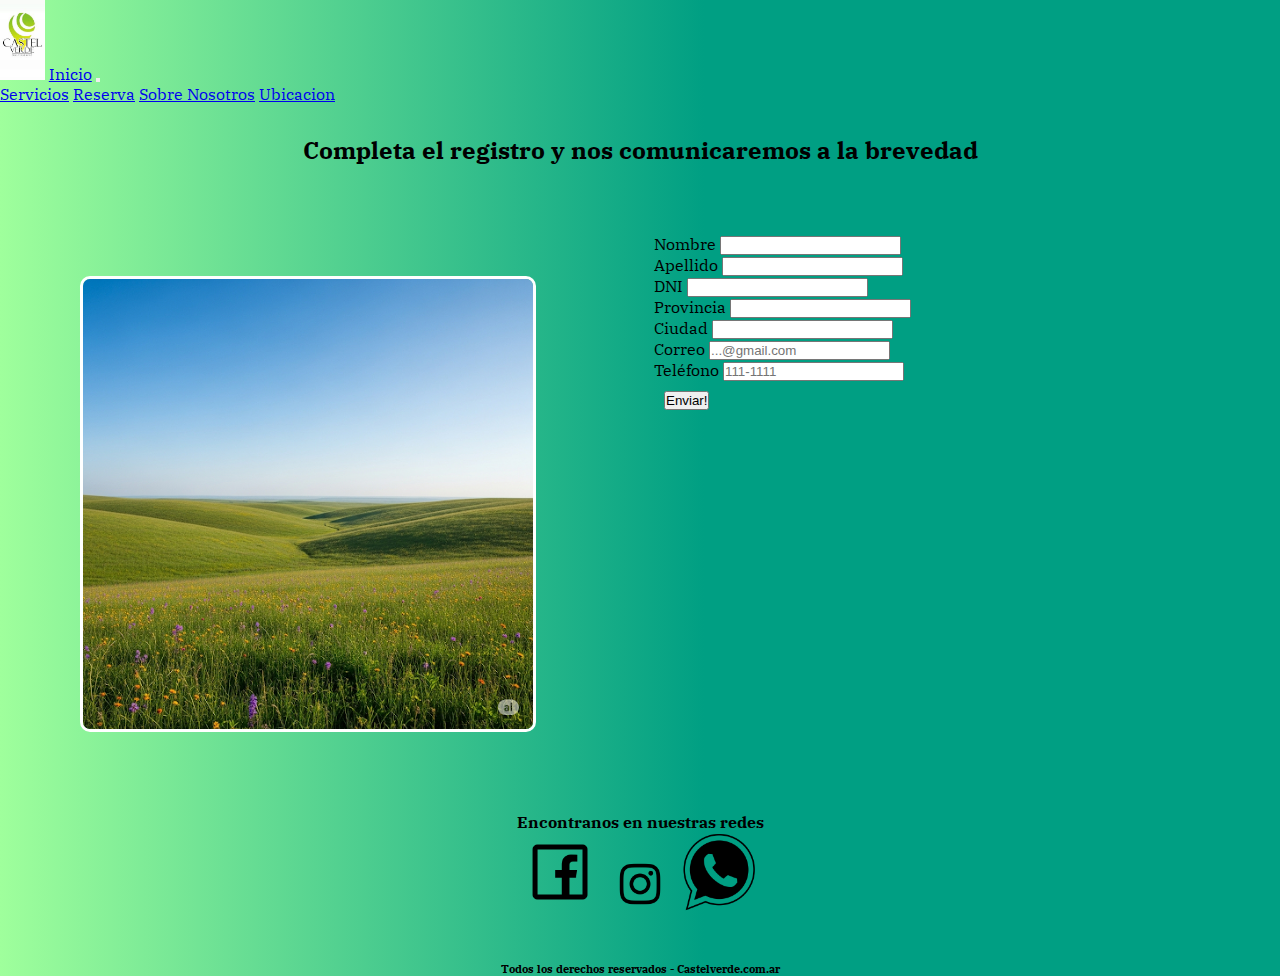
<file: pages/reserva.html>
<!DOCTYPE html>
<html lang="en">

<head>
    <meta charset="UTF-8">
    <meta name="viewport" content="width=device-width, initial-scale=1.0">
    <!--Bootstrap-->
    <link href="https://cdn.jsdelivr.net/npm/bootstrap@5.3.7/dist/css/bootstrap.min.css" rel="stylesheet"
        integrity="sha384-LN+7fdVzj6u52u30Kp6M/trliBMCMKTyK833zpbD+pXdCLuTusPj697FH4R/5mcr" crossorigin="anonymous">
    <!--Css-->
    <link rel="stylesheet" href="../styles/styles.css">
    <!--Fonts-->
    <link rel="preconnect" href="https://fonts.googleapis.com">
    <link rel="preconnect" href="https://fonts.gstatic.com" crossorigin>
    <link
        href="https://fonts.googleapis.com/css2?family=IBM+Plex+Sans:ital,wght@0,100..700;1,100..700&family=IBM+Plex+Serif:ital,wght@0,100;0,200;0,300;0,400;0,500;0,600;0,700;1,100;1,200;1,300;1,400;1,500;1,600;1,700&display=swap"
        rel="stylesheet">

    <!--Animaciones-->
    <link href="https://unpkg.com/aos@2.3.1/dist/aos.css" rel="stylesheet">
</head>

<body>

    <!--Animaciones-->
    <script src="https://unpkg.com/aos@2.3.1/dist/aos.js"></script>

    <header>

        <!--------------NAVARBAR--------------->

        <nav class="navbar navbar-expand-lg bg-body-tertiary">
            <div class="container-fluid">
                <img src="../assets/icons/Logo.jpg" alt="" height="80px">
                <a class=" navbar-brand" href="../index.html">Inicio</a>
                <button class="navbar-toggler" type="button" data-bs-toggle="collapse"
                    data-bs-target="#navbarNavAltMarkup" aria-controls="navbarNavAltMarkup" aria-expanded="false"
                    aria-label="Toggle navigation">
                    <span class="navbar-toggler-icon"></span>
                </button>
                <div class="collapse navbar-collapse" id="navbarNavAltMarkup">
                    <div class="navbar-nav">
                        <a class="nav-link active" aria-current="page" href="./servicios.html">Servicios</a>
                        <a class="nav-link" href="#">Reserva</a>
                        <a class="nav-link" href="./sobrenosotros.html">Sobre Nosotros</a>
                        <a class="nav-link" href="./ubicacion.html">Ubicacion</a>
                    </div>
                </div>
            </div>
        </nav>
    </header>

    <main>

        <h2>Completa el registro y nos comunicaremos a la brevedad</h2>

        <article>
            <div class="reserva">
                <img src="../assets/img/Registro.png" alt="">
                <div class="contenedor_formulario">
                    <form class="p-5 border rounded">
                        <div class="form-group">
                            <label for="formGroupExampleInput">Nombre</label>
                            <input type="text" class="form-control" id="formGroupExampleInput">
                        </div>
                        <div class="form-group">
                            <label for="formGroupExampleInput2">Apellido</label>
                            <input type="text" class="form-control" id="formGroupExampleInput2">
                        </div>
                        <div class="form-group">
                            <label for="formGroupExampleInput2">DNI</label>
                            <input type="text" class="form-control" id="formGroupExampleInput2">
                        </div>
                        <div class="form-group">
                            <label for="formGroupExampleInput2">Provincia</label>
                            <input type="text" class="form-control" id="formGroupExampleInput2">
                        </div>
                        <div class="form-group">
                            <label for="formGroupExampleInput2">Ciudad</label>
                            <input type="text" class="form-control" id="formGroupExampleInput2">
                        </div>
                        <div class="form-group">
                            <label for="formGroupExampleInput2">Correo</label>
                            <input type="text" class="form-control" id="formGroupExampleInput2"
                                placeholder="...@gmail.com">
                        </div>
                        <div class="form-group">
                            <label for="formGroupExampleInput2">Teléfono</label>
                            <input type="text" class="form-control" id="formGroupExampleInput2" placeholder="111-1111">
                        </div>
                        <button style="margin: 10px;">Enviar!</button>
                </div>
            </div>

        </article>

        <h4> Encontranos en nuestras redes</h4>
        <div class="redessociales">
            <img src="../assets/icons/Facebook.png" alt="">
            <img src="../assets/icons/Instagram.png" alt="">
            <img src="../assets/icons/Whats.png" alt="">


    </main>

    <footer>
        <h6>
            <div class="derechos">
                <p> Todos los derechos reservados - Castelverde.com.ar</p>
            </div>
        </h6>
    </footer>


    <!-- Bootstraps JS-->
    <script src="https://cdn.jsdelivr.net/npm/bootstrap@5.3.7/dist/js/bootstrap.bundle.min.js"
        integrity="sha384-ndDqU0Gzau9qJ1lfW4pNLlhNTkCfHzAVBReH9diLvGRem5+R9g2FzA8ZGN954O5Q"
        crossorigin="anonymous"></script>
    <!--Animaciones-->
    <script>
        AOS.init();
    </script>
</body>

</html>
</file>
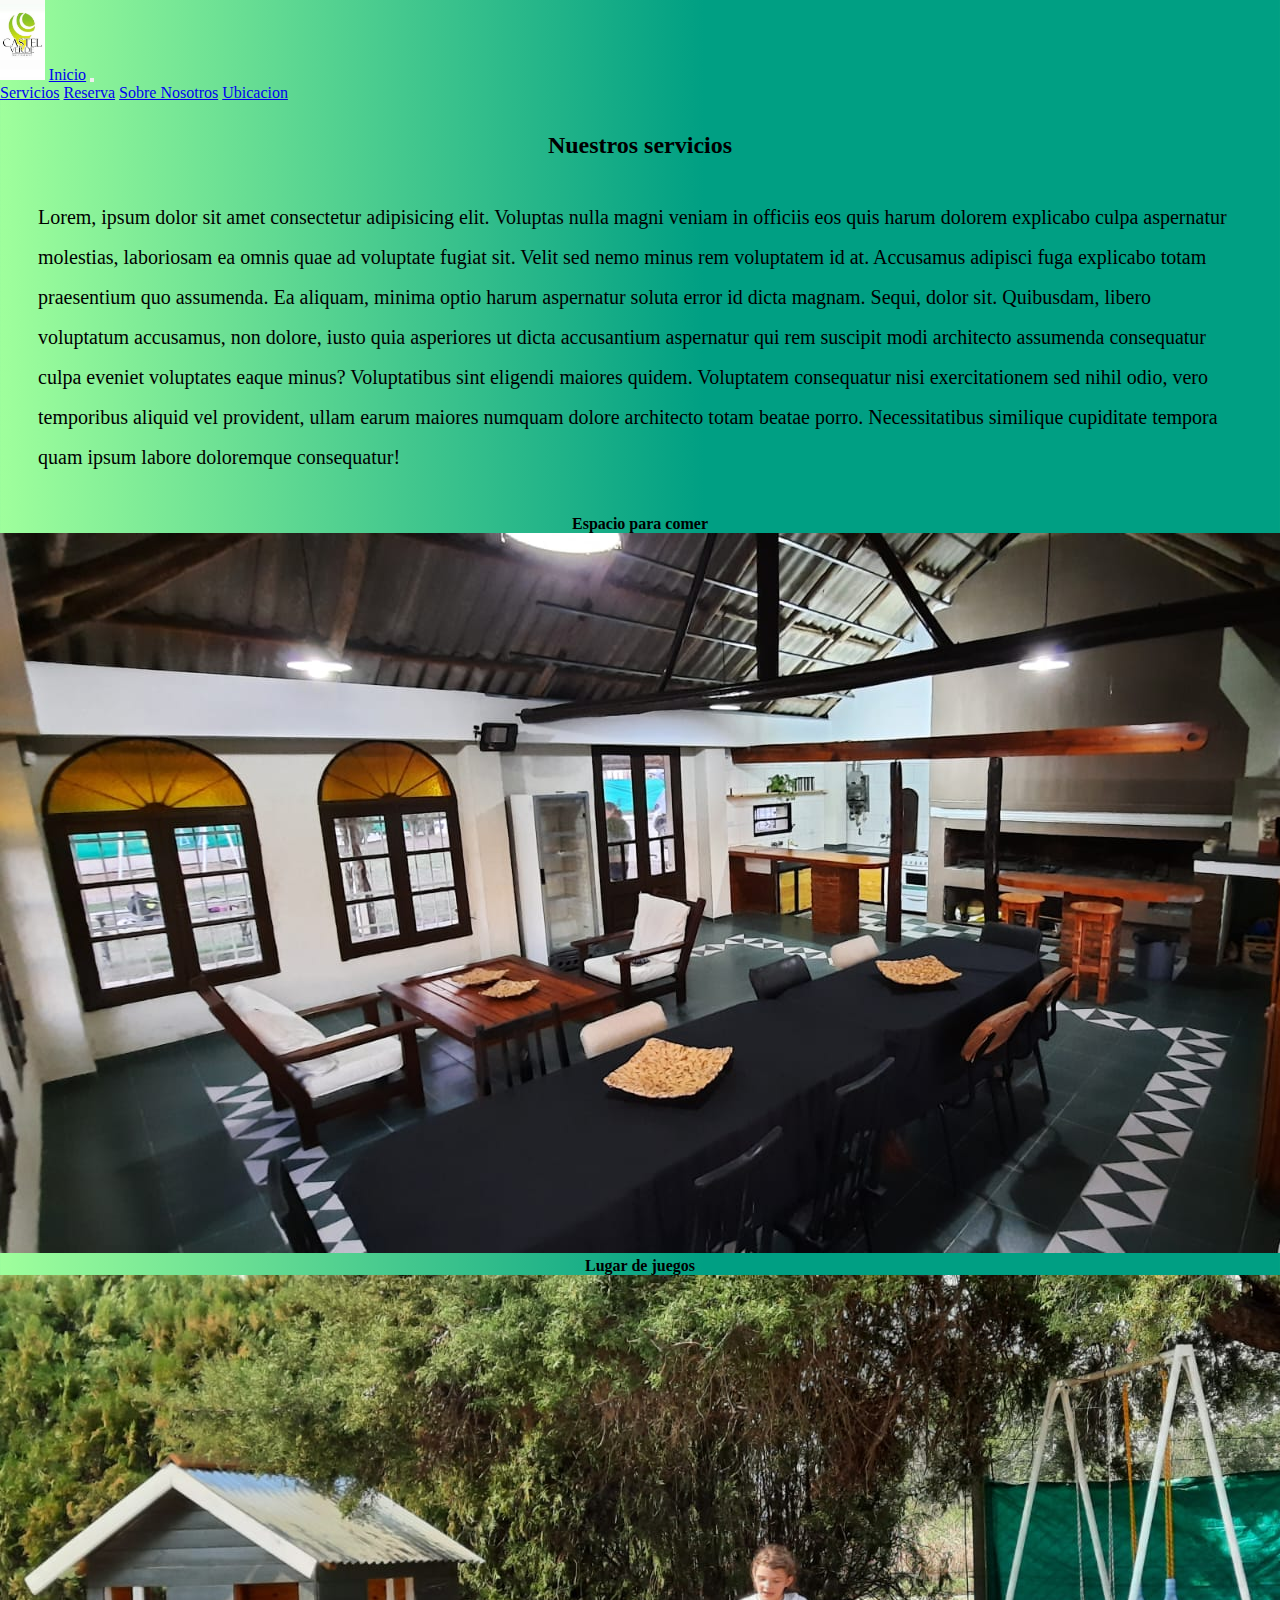
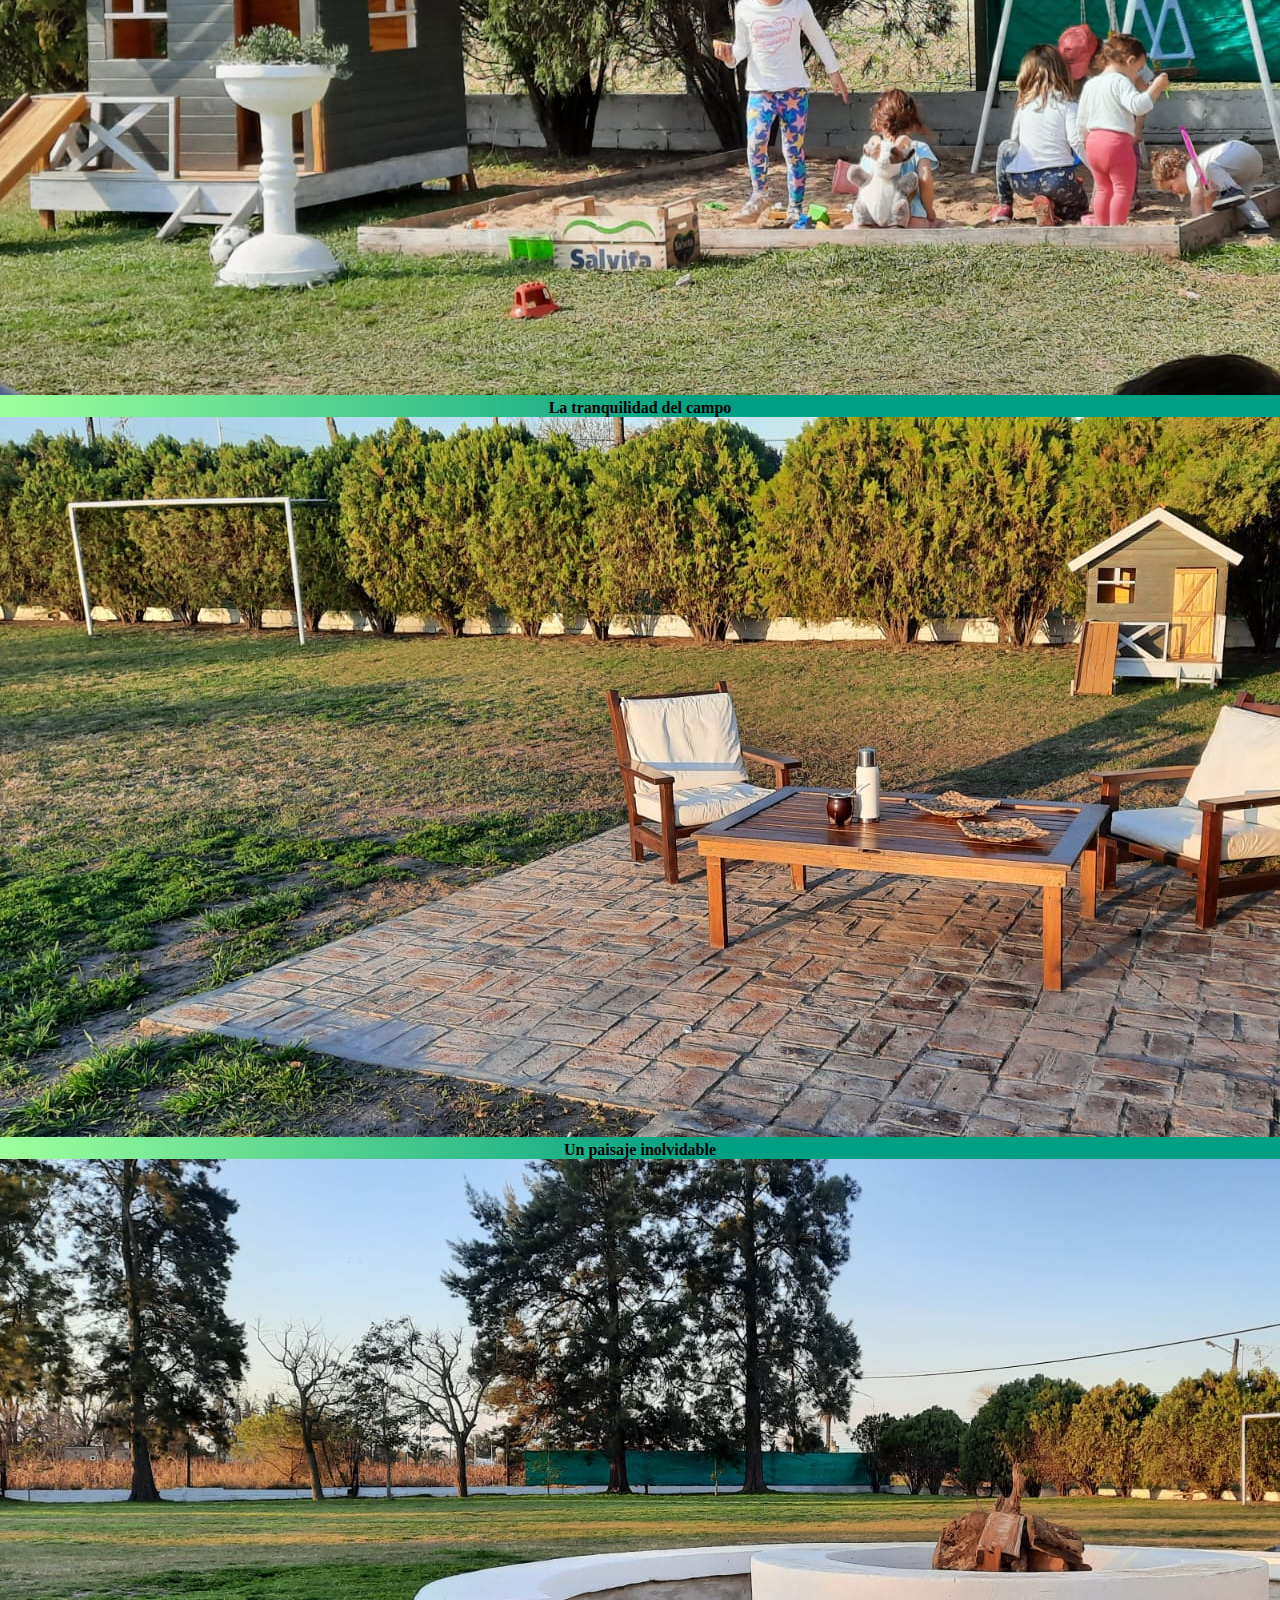
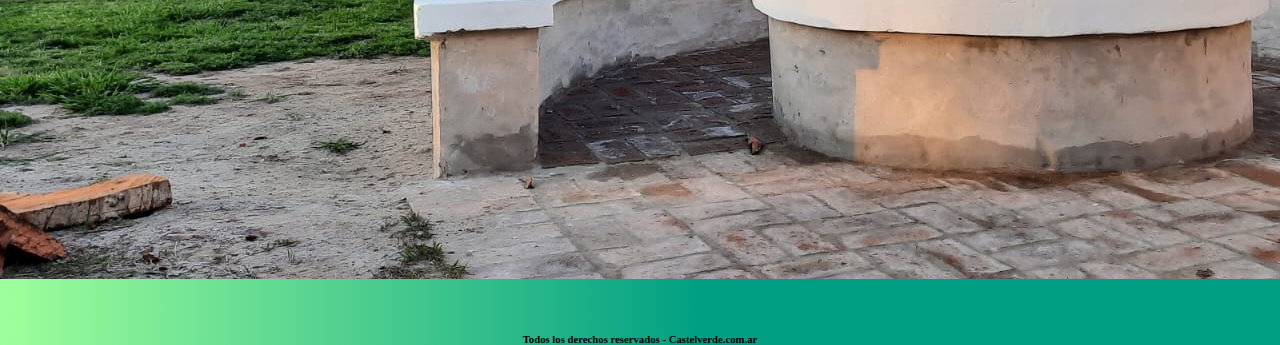
<file: pages/servicios.html>
<!DOCTYPE html>
<html lang="en">

<head>
    <meta charset="UTF-8">
    <meta name="viewport" content="width=device-width, initial-scale=1.0">
    <!--Bootstrap-->
    <link href="https://cdn.jsdelivr.net/npm/bootstrap@5.3.7/dist/css/bootstrap.min.css" rel="stylesheet"
        integrity="sha384-LN+7fdVzj6u52u30Kp6M/trliBMCMKTyK833zpbD+pXdCLuTusPj697FH4R/5mcr" crossorigin="anonymous">
    <!--Css-->
    <link rel="stylesheet" href="../styles/styles.css" 
</head>

<body>
    <header>
        <!--------------NAVARBAR--------------->
        
        <nav class="navbar navbar-expand-lg bg-body-tertiary">
            <div class="container-fluid">
                <img src="../assets/icons/Logo.jpg" alt="" height="80px">
                <a class="navbar-brand " href="../index.html">Inicio</a>
                <button class="navbar-toggler" type="button" data-bs-toggle="collapse"
                    data-bs-target="#navbarNavAltMarkup" aria-controls="navbarNavAltMarkup" aria-expanded="false"
                    aria-label="Toggle navigation">
                    <span class="navbar-toggler-icon"></span>
                </button>
                <div class="collapse navbar-collapse" id="navbarNavAltMarkup">
                    <div class="navbar-nav">
                        <a class="nav-link active" aria-current="page" href="#">Servicios</a>
                        <a class="nav-link" href="./reserva.html">Reserva</a>
                        <a class="nav-link" href="./sobrenosotros.html">Sobre Nosotros</a>
                        <a class="nav-link" href="./ubicacion.html">Ubicacion</a>
                    </div>
                </div>
            </div>
        </nav>
    </header>

    <main>
        <h2>Nuestros servicios</h2>

        <article class="parrafo_inicial">
            <p>Lorem, ipsum dolor sit amet consectetur adipisicing elit. Voluptas nulla magni veniam in officiis eos
                quis harum dolorem explicabo culpa aspernatur molestias, laboriosam ea omnis quae ad voluptate fugiat
                sit.
                Velit sed nemo minus rem voluptatem id at. Accusamus adipisci fuga explicabo totam praesentium quo
                assumenda. Ea aliquam, minima optio harum aspernatur soluta error id dicta magnam. Sequi, dolor sit.
                Quibusdam, libero voluptatum accusamus, non dolore, iusto quia asperiores ut dicta accusantium
                aspernatur qui rem suscipit modi architecto assumenda consequatur culpa eveniet voluptates eaque minus?
                Voluptatibus sint eligendi maiores quidem.
                Voluptatem consequatur nisi exercitationem sed nihil odio, vero temporibus aliquid vel provident, ullam
                earum maiores numquam dolore architecto totam beatae porro. Necessitatibus similique cupiditate tempora
                quam ipsum labore doloremque consequatur!
            </p>

        </article>

        <section class="cuadricula_fotos">
            <div class="foto1">
                <h4>Espacio para comer</h4>
                <img src="../assets/img/IMG-20250626-WA0076.jpg" alt="">
            </div>
            <div class="foto1">
                <h4>Lugar de juegos</h4>
                <img src="../assets/img/IMG-20250626-WA0098.jpg" alt="">
            </div>
            <div class="foto1">
                <h4>La tranquilidad del campo</h4>
                <img src="../assets/img/IMG-20250626-WA0104.jpg" alt="">
            </div>
            <div class="foto1">
                <h4>Un paisaje inolvidable</h4>
                <img src="../assets/img/IMG-20250626-WA0088.jpg" alt="">
            </div>
        </section>
    </main>

    <footer>
        <h6>
            <div class="derechos">
                <p> Todos los derechos reservados - Castelverde.com.ar</p>
            </div>
        </h6>

    </footer>
    <!-- Bootstraps JS-->
    <script src="https://cdn.jsdelivr.net/npm/bootstrap@5.3.7/dist/js/bootstrap.bundle.min.js"
        integrity="sha384-ndDqU0Gzau9qJ1lfW4pNLlhNTkCfHzAVBReH9diLvGRem5+R9g2FzA8ZGN954O5Q"
        crossorigin="anonymous"></script>
</body>

</html>
</file>
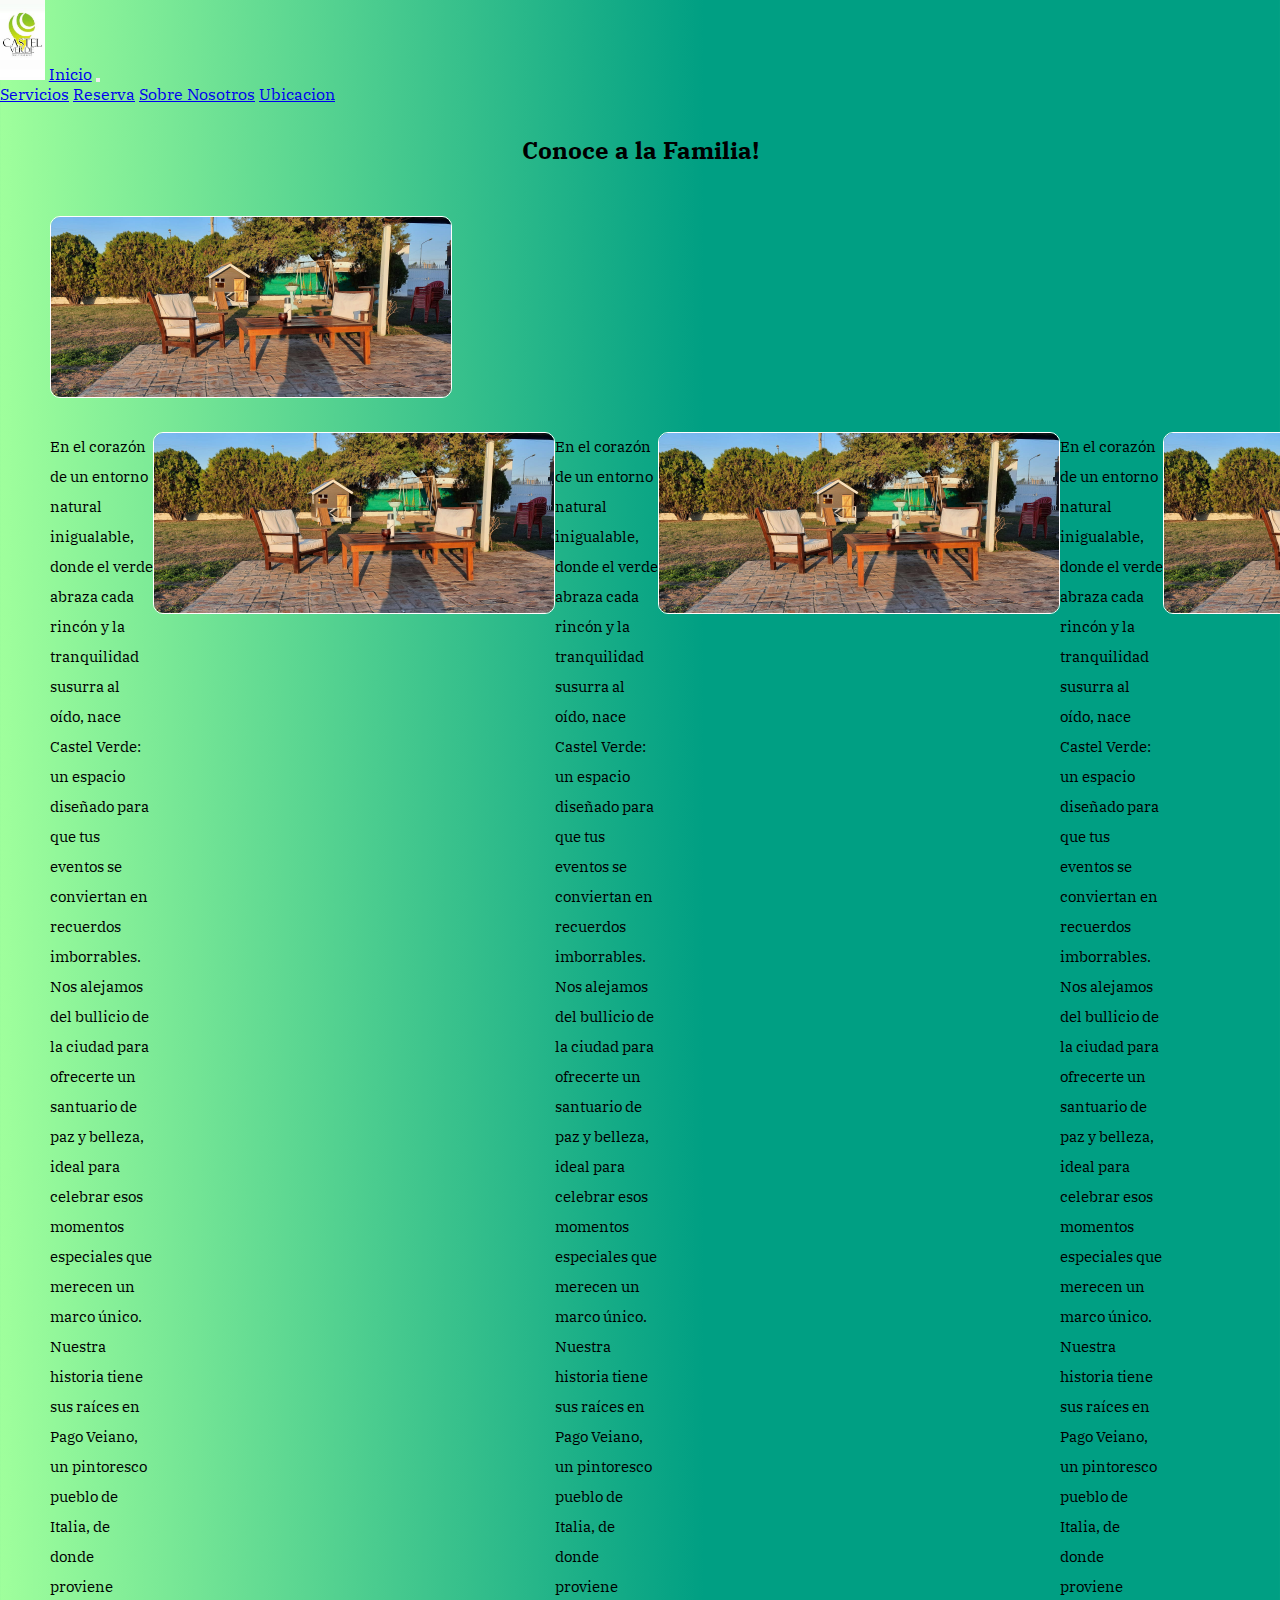
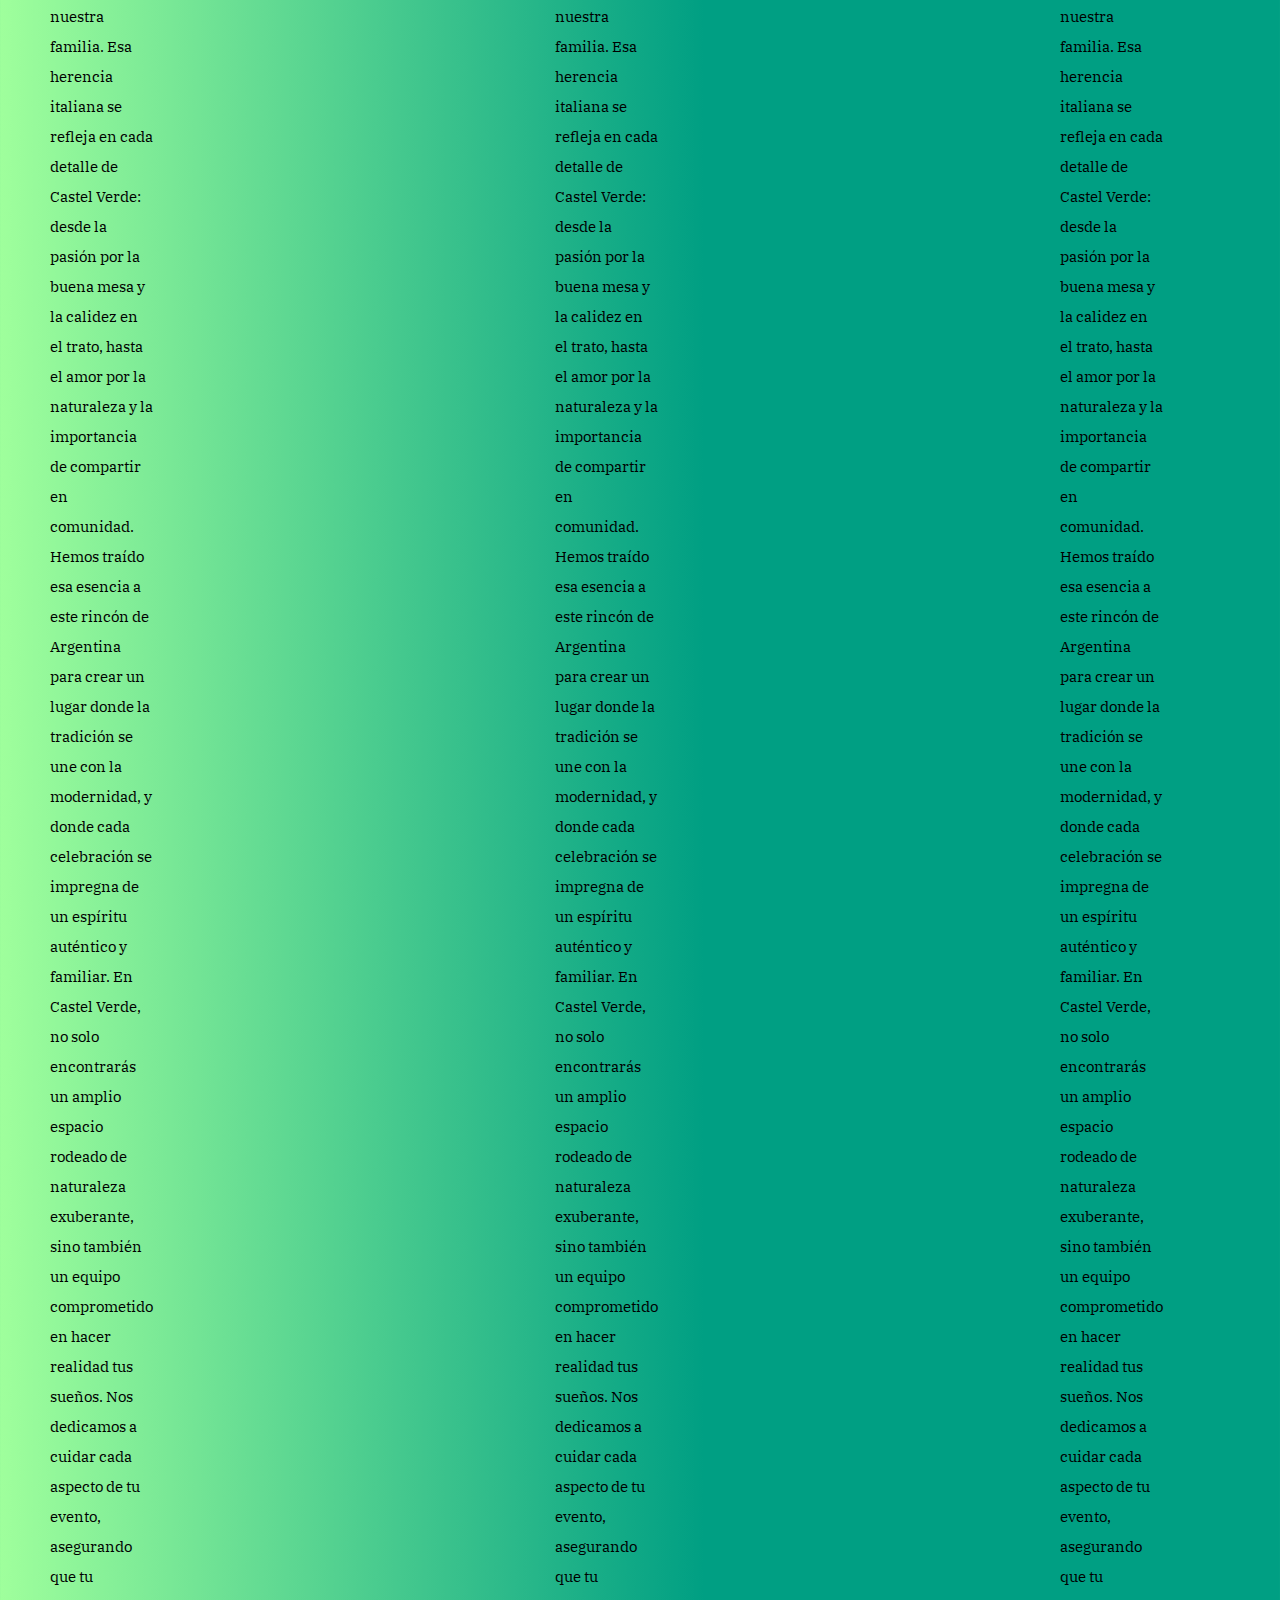
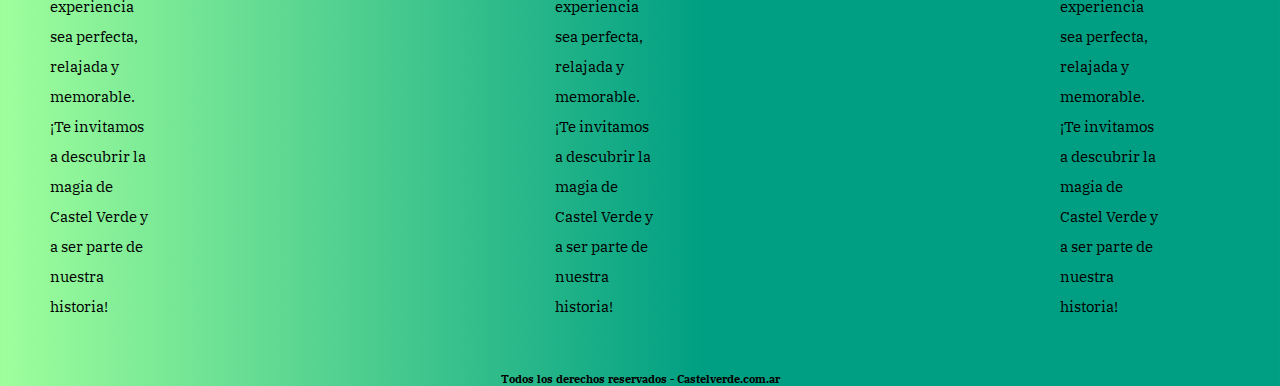
<file: pages/sobrenosotros.html>
<!DOCTYPE html>
<html lang="en">

<head>
    <meta charset="UTF-8">
    <meta name="viewport" content="width=device-width, initial-scale=1.0">
    <!--Bootstrap-->
    <link href="https://cdn.jsdelivr.net/npm/bootstrap@5.3.7/dist/css/bootstrap.min.css" rel="stylesheet"
        integrity="sha384-LN+7fdVzj6u52u30Kp6M/trliBMCMKTyK833zpbD+pXdCLuTusPj697FH4R/5mcr" crossorigin="anonymous">
    <!--Css-->
    <link rel="stylesheet" href="../styles/styles.css">
    <!--Fonts-->
    <link rel="preconnect" href="https://fonts.googleapis.com">
    <link rel="preconnect" href="https://fonts.gstatic.com" crossorigin>
    <link
        href="https://fonts.googleapis.com/css2?family=IBM+Plex+Sans:ital,wght@0,100..700;1,100..700&family=IBM+Plex+Serif:ital,wght@0,100;0,200;0,300;0,400;0,500;0,600;0,700;1,100;1,200;1,300;1,400;1,500;1,600;1,700&display=swap"
        rel="stylesheet">

    <!--Animaciones-->
    <link href="https://unpkg.com/aos@2.3.1/dist/aos.css" rel="stylesheet">
</head>

<body>
    <!--Animaciones-->
    <script src="https://unpkg.com/aos@2.3.1/dist/aos.js"></script>
    <header>

        <!--------------NAVARBAR--------------->

        <nav class="navbar navbar-expand-lg bg-body-tertiary">
            <div class="container-fluid">
                <img src="../assets/icons/Logo.jpg" alt="" height="80px">
                <a class="navbar-brand" href="../index.html">Inicio</a>
                <button class="navbar-toggler" type="button" data-bs-toggle="collapse"
                    data-bs-target="#navbarNavAltMarkup" aria-controls="navbarNavAltMarkup" aria-expanded="false"
                    aria-label="Toggle navigation">
                    <span class="navbar-toggler-icon"></span>
                </button>
                <div class="collapse navbar-collapse" id="navbarNavAltMarkup">
                    <div class="navbar-nav">
                        <a class="nav-link active" aria-current="page" href="./servicios.html">Servicios</a>
                        <a class="nav-link" href="./reserva.html">Reserva</a>
                        <a class="nav-link" href="#">Sobre Nosotros</a>
                        <a class="nav-link" href="./ubicacion.html">Ubicacion</a>
                    </div>
                </div>
            </div>
        </nav>
    </header>

    <main>
        <h2>Conoce a la Familia!</h2>
        <section class="contenido_sobrenosotros">
            <div class="imagen-sobrenosotros">
                <div data-aos="zoom-out-right">
                    <img src="../assets/img/IMG-20250626-WA0096.jpg" alt="">
                </div>
            </div>
            <div class="parrafo_sobrenosotros">
                <p>En el corazón de un entorno natural inigualable, donde el verde abraza cada rincón y la tranquilidad
                    susurra al oído, nace Castel Verde: un espacio diseñado para que tus eventos se conviertan en
                    recuerdos imborrables. Nos alejamos del bullicio de la ciudad para ofrecerte un santuario de paz y
                    belleza, ideal para celebrar esos momentos especiales que merecen un marco único.

                    Nuestra historia tiene sus raíces en Pago Veiano, un pintoresco pueblo de Italia, de donde proviene
                    nuestra familia. Esa herencia italiana se refleja en cada detalle de Castel Verde: desde la pasión
                    por la buena mesa y la calidez en el trato, hasta el amor por la naturaleza y la importancia de
                    compartir en comunidad. Hemos traído esa esencia a este rincón de Argentina para crear un lugar
                    donde la tradición se une con la modernidad, y donde cada celebración se impregna de un espíritu
                    auténtico y familiar.

                    En Castel Verde, no solo encontrarás un amplio espacio rodeado de naturaleza exuberante, sino
                    también un equipo comprometido en hacer realidad tus sueños. Nos dedicamos a cuidar cada aspecto de
                    tu evento, asegurando que tu experiencia sea perfecta, relajada y memorable.

                    ¡Te invitamos a descubrir la magia de Castel Verde y a ser parte de nuestra historia!
                </p>

                <div class="imagen-sobrenosotros">
                    <div data-aos="zoom-out-right">
                        <img src="../assets/img/IMG-20250626-WA0096.jpg" alt="">
                    </div>
                </div>
                <div class="parrafo_sobrenosotros">
                    <p>En el corazón de un entorno natural inigualable, donde el verde abraza cada rincón y la
                        tranquilidad
                        susurra al oído, nace Castel Verde: un espacio diseñado para que tus eventos se conviertan en
                        recuerdos imborrables. Nos alejamos del bullicio de la ciudad para ofrecerte un santuario de paz
                        y
                        belleza, ideal para celebrar esos momentos especiales que merecen un marco único.

                        Nuestra historia tiene sus raíces en Pago Veiano, un pintoresco pueblo de Italia, de donde
                        proviene
                        nuestra familia. Esa herencia italiana se refleja en cada detalle de Castel Verde: desde la
                        pasión
                        por la buena mesa y la calidez en el trato, hasta el amor por la naturaleza y la importancia de
                        compartir en comunidad. Hemos traído esa esencia a este rincón de Argentina para crear un lugar
                        donde la tradición se une con la modernidad, y donde cada celebración se impregna de un espíritu
                        auténtico y familiar.

                        En Castel Verde, no solo encontrarás un amplio espacio rodeado de naturaleza exuberante, sino
                        también un equipo comprometido en hacer realidad tus sueños. Nos dedicamos a cuidar cada aspecto
                        de
                        tu evento, asegurando que tu experiencia sea perfecta, relajada y memorable.

                        ¡Te invitamos a descubrir la magia de Castel Verde y a ser parte de nuestra historia!
                    </p>

                    <div class="imagen-sobrenosotros">
                        <div data-aos="zoom-out-right">
                            <img src="../assets/img/IMG-20250626-WA0096.jpg" alt="">
                        </div>
                    </div>
                    <div class="parrafo_sobrenosotros">
                        <p>En el corazón de un entorno natural inigualable, donde el verde abraza cada rincón y la
                            tranquilidad
                            susurra al oído, nace Castel Verde: un espacio diseñado para que tus eventos se conviertan
                            en
                            recuerdos imborrables. Nos alejamos del bullicio de la ciudad para ofrecerte un santuario de
                            paz y
                            belleza, ideal para celebrar esos momentos especiales que merecen un marco único.

                            Nuestra historia tiene sus raíces en Pago Veiano, un pintoresco pueblo de Italia, de donde
                            proviene
                            nuestra familia. Esa herencia italiana se refleja en cada detalle de Castel Verde: desde la
                            pasión
                            por la buena mesa y la calidez en el trato, hasta el amor por la naturaleza y la importancia
                            de
                            compartir en comunidad. Hemos traído esa esencia a este rincón de Argentina para crear un
                            lugar
                            donde la tradición se une con la modernidad, y donde cada celebración se impregna de un
                            espíritu
                            auténtico y familiar.

                            En Castel Verde, no solo encontrarás un amplio espacio rodeado de naturaleza exuberante,
                            sino
                            también un equipo comprometido en hacer realidad tus sueños. Nos dedicamos a cuidar cada
                            aspecto de
                            tu evento, asegurando que tu experiencia sea perfecta, relajada y memorable.

                            ¡Te invitamos a descubrir la magia de Castel Verde y a ser parte de nuestra historia!
                        </p>


                        <div class="imagen-sobrenosotros">
                            <div data-aos="zoom-out-right">
                                <img src="../assets/img/IMG-20250626-WA0096.jpg" alt="">
                            </div>
                        </div>
                        <div class="parrafo_sobrenosotros">
                            <p> En cada rincón de este campo, vive una historia que nos llena de orgullo y emoción. Todo
                                comenzó con un sueño, el de nuestro abuelo, quien con valentía y esperanza, llegó a
                                Argentina desde Italia en el barco "Castel Verde". Ese nombre, que hoy lleva con honor
                                nuestra empresa, es un tributo a su coraje y al inicio de todo lo que somos.


                                Este campo no es solo un lugar para eventos; es el corazón de nuestra familia, donde las
                                risas y los encuentros se mezclan con los recuerdos de quienes sembraron las raíces.
                                Cada celebración que aquí se vive es un eco de esa historia, una forma de honrar el
                                pasado y construir el futuro. Te invitamos a ser parte de nuestra familia, a crear tus
                                propias memorias en este lugar lleno de significado y amor.

                                ¡Te invitamos a descubrir la magia de Castel Verde y a ser parte de nuestra historia!
                            </p>


                        </div>




        </section>



    </main>

    <footer>
        <h6>
            <div class="derechos">
                <p> Todos los derechos reservados - Castelverde.com.ar</p>
            </div>
        </h6>
    </footer>
    <!-- Bootstraps JS-->
    <script src="https://cdn.jsdelivr.net/npm/bootstrap@5.3.7/dist/js/bootstrap.bundle.min.js"
        integrity="sha384-ndDqU0Gzau9qJ1lfW4pNLlhNTkCfHzAVBReH9diLvGRem5+R9g2FzA8ZGN954O5Q"
        crossorigin="anonymous"></script>

    <!--Animaciones-->
    <script>
        AOS.init();
    </script>
</body>

</html>
</file>
<file: styles/styles.css>
* {
  margin: 0;
  padding: 0;
}

body {
  font-family: "IBM Plex Serif", serif;
}

/*---------------- Variables de adaptaciones --------------*/
/*-------------------------------Fondo de Pantalla--------------------*/
body {
  background: #5aec55;
  background: linear-gradient(90deg, rgb(159, 255, 156) 0%, rgb(0, 159, 131) 55%);
}

/*-------------------------------Titulos--------------------*/
h1 {
  text-align: center;
  margin: 50px;
}

h2 {
  text-align: center;
  margin: 30px;
}

h4 {
  text-align: center;
}

.parrafo_ser_izquierda h4 {
  margin-top: 90px;
}

.parrafo_ser_derecha {
  margin-top: 90px;
}

/*---------------- Imagenes --------------*/
.imagen-sobrenosotros img {
  width: 400px;
  border: 1px solid white;
  border-radius: 10px;
}

.imagen-ubicacion {
  display: flex;
}
.imagen-ubicacion img {
  width: 400px;
  border: 1px solid white;
  border-radius: 10px;
  margin-right: 50px;
}

.imagen_izquierda {
  display: flex;
  flex-direction: row;
  margin: 70px;
}
.imagen_izquierda img {
  height: 400px;
  margin-right: 35px;
  border: 3px solid white;
  border-radius: 10px;
}

.imagen_derecha {
  display: flex;
  flex-direction: row-reverse;
  margin: 70px;
}
.imagen_derecha img {
  height: 400px;
  margin-left: 35px;
  border: 3px solid white;
  border-radius: 10px;
}

.servicios_castel {
  margin: 100px;
  font-size: 25px;
}

ul {
  display: grid;
  grid-template-columns: repeat(auto-fit, minmax(300px, 1fr));
  gap: 20px;
  list-style: none;
  padding: 0;
  margin: 0;
}

.redessociales {
  display: flex;
  justify-content: center;
}
.redessociales img {
  height: 80px;
}

/*---------------- Parrafo --------------*/
.parrafo_sobrenosotros {
  display: flex;
  font-size: 15px;
  line-height: 2;
}

.parrafo_inicial {
  font-size: 20px;
  display: flex;
  margin: 38px;
  line-height: 2;
}

.derechos {
  display: flex;
  text-align: center;
  justify-content: center;
  margin-top: 50px;
}

.contenido_sobrenosotros {
  display: flex;
  flex-direction: column;
  gap: 30px;
  margin: 50px;
  max-width: 1200px;
}

.parrafo_ser_derecha p {
  font-size: 20px;
}

.parrafo_ser_izquierda p {
  font-size: 20px;
}

.reserva {
  display: flex;
  flex-direction: row;
}
.reserva img {
  height: 450px;
  margin: 80px;
  border: 3px solid white;
  border-radius: 10px;
}

.contenedor_formulario {
  width: 50%;
  padding: 38px;
}

/*---------------- Adaptacion a distintas pantallas --------------*/
/*---------------- Adaptacion a distintas pantallas --------------*/
/*---------------- Adaptacion a distintas pantallas --------------*/
/*---------------- Adaptacion a distintas pantallas --------------*/
@media (max-width: 300px) {
  /*---------------- Titulos --------------*/
  h1 {
    font-size: 15px;
    margin: 25px;
  }
  h2 {
    font-size: 10px;
  }
  h4 {
    font-size: 8px;
  }
  body {
    background: #5aec55;
    background: linear-gradient(90deg, rgb(159, 255, 156) 0%, rgb(0, 159, 131) 55%);
  }
  .contenido_sobrenosotros {
    display: flex;
    flex-direction: column;
    align-items: center;
    justify-content: center;
    gap: 30px;
    max-width: 100px;
  }
  .contenido_sobrenosotros .imagen-sobrenosotros img {
    width: 175px;
    border: 1px solid white;
  }
  /*---------------- Parrafos --------------*/
  .parrafo_sobrenosotros {
    display: flex;
    width: 190px;
    font-size: 9px;
    margin: 10px;
  }
  .parrafo_inicial {
    font-size: 8px;
    display: flex;
    margin: 20px;
    line-height: 2;
  }
  .parrafo_ser_derecha {
    margin-top: 25px;
  }
  .parrafo_ser_derecha p {
    font-size: 8px;
  }
  .parrafo_ser_izquierda {
    margin-top: 25px;
  }
  .parrafo_ser_izquierda p {
    font-size: 8px;
    margin-top: 25px;
  }
  .parrafo_ser_izquierda h4 {
    margin-top: 5px;
  }
  .servicios_castel {
    margin: 25px;
    font-size: 10px;
  }
  .derechos p {
    font-size: 9px;
  }
  /*---------------- Imagenes --------------*/
  .imagen_izquierda {
    display: flex;
    flex-direction: column;
    align-items: center;
    margin: 35px;
  }
  .imagen_izquierda img {
    height: 100px;
    margin-right: 15px;
    border: 2px solid white;
    border-radius: 10px;
  }
  .imagen_derecha {
    display: flex;
    flex-direction: column;
    align-items: center;
    margin: 35px;
  }
  .imagen_derecha img {
    height: 100px;
    margin-left: 15px;
    border: 2px solid white;
    border-radius: 10px;
  }
  .imagen-ubicacion {
    display: flex;
    flex-direction: column;
  }
  .imagen-ubicacion img {
    width: 180px;
    border: 1px solid white;
    margin: 10px;
  }
  .reserva {
    display: flex;
    flex-direction: row;
  }
  .reserva img {
    height: 80px;
    margin: 18px;
    border: 1px solid white;
    border-radius: 4px;
  }
  .redessociales img {
    height: 25px;
  }
}
@media (min-width: 301px) and (max-width: 749px) {
  body {
    background: #5aec55;
    background: linear-gradient(90deg, rgb(159, 255, 156) 0%, rgb(0, 159, 131) 55%);
  }
  /*---------------- Titulos --------------*/
  h1 {
    font-size: 20px;
  }
  h2 {
    font-size: 20px;
  }
  h4 {
    font-size: 15px;
  }
  p {
    font-size: 12px;
  }
  /*---------------- Parrafos --------------*/
  .servicios_castel {
    margin: 30px;
    font-size: 13px;
  }
  .contenido_sobrenosotros {
    display: flex;
    flex-direction: column;
    align-items: flex-start;
    gap: 30px;
    max-width: 100px;
  }
  .contenido_sobrenosotros .imagen-sobrenosotros img {
    width: 350px;
    border: 1px solid white;
  }
  .parrafo_sobrenosotros {
    display: flex;
  }
  .parrafo_sobrenosotros p {
    font-size: 15px;
    margin: 10px;
  }
  .parrafo_inicial {
    font-size: 10px;
    display: flex;
    margin: 38px;
    line-height: 2;
  }
  .parrafo_ser_derecha p {
    font-size: 10px;
  }
  .parrafo_ser_izquierda p {
    font-size: 10px;
  }
  .parrafo_ser_izquierda h4 {
    margin-top: 5px;
  }
  /*---------------- Imagenes --------------*/
  .imagen_izquierda {
    display: flex;
    flex-direction: column;
    margin: 35px;
  }
  .imagen_izquierda img {
    height: 150px;
    margin-right: 15px;
    border: 2px solid white;
    border-radius: 10px;
  }
  .imagen_derecha {
    display: flex;
    flex-direction: column;
    margin: 35px;
  }
  .imagen_derecha img {
    height: 150px;
    margin-left: 15px;
    border: 2px solid white;
    border-radius: 10px;
  }
  .imagen-ubicacion {
    display: flex;
    flex-direction: column;
  }
  .imagen-ubicacion img {
    width: 300px;
    border: 1px solid white;
    border-radius: 10px;
    margin-right: 50px;
  }
  .redessociales img {
    height: 40px;
  }
  .reserva img {
    height: 200px;
    margin: 60px;
    border: 2px solid white;
    border-radius: 8px;
  }
}
@media (min-width: 750px) and (max-width: 1024px) {
  body {
    background: #5aec55;
    background: linear-gradient(90deg, rgb(159, 255, 156) 0%, rgb(0, 159, 131) 55%);
  }
  /*----------------Textos y titulos --------------------------*/
  h1 {
    font-size: 30px;
  }
  h2 {
    font-size: 25px;
  }
  h4 {
    font-size: 25px;
    margin: 20px;
  }
  p {
    font-size: 20px;
    margin: revert;
  }
  /*----------------Imagenes --------------------------*/
  .redessociales img {
    height: 40px;
  }
  .imagen_izquierda {
    display: flex;
    flex-direction: column;
    margin: 35px;
  }
  .imagen_izquierda img {
    height: 150px;
    margin-right: 15px;
    border: 1px solid white;
    border-radius: 10px;
  }
  .imagen_derecha {
    display: flex;
    flex-direction: column;
    margin: 35px;
  }
  .imagen_derecha img {
    height: 150px;
    margin-left: 15px;
    border: 1px solid white;
    border-radius: 10px;
  }
  .reserva img {
    height: 230px;
    margin: 80px;
    border: 2px solid white;
    border-radius: 10px;
  }
  .imagen-ubicacion {
    display: flex;
    flex-direction: column;
  }
  .imagen-ubicacion img {
    width: 320px;
    border: 1px solid white;
    border-radius: 10px;
    margin-right: 50px;
  }
}
.derechos {
  display: flex;
  text-align: center;
  justify-content: center;
  margin-top: 50px;
}

.button, .confirm-button {
  display: inline-block;
  text-decoration: none;
  color: black;
  border-radius: 8px;
  font-size: 20px;
  margin: 25px;
}

.confirm-button {
  background-color: green;
}

/*# sourceMappingURL=styles.css.map */
</file>
